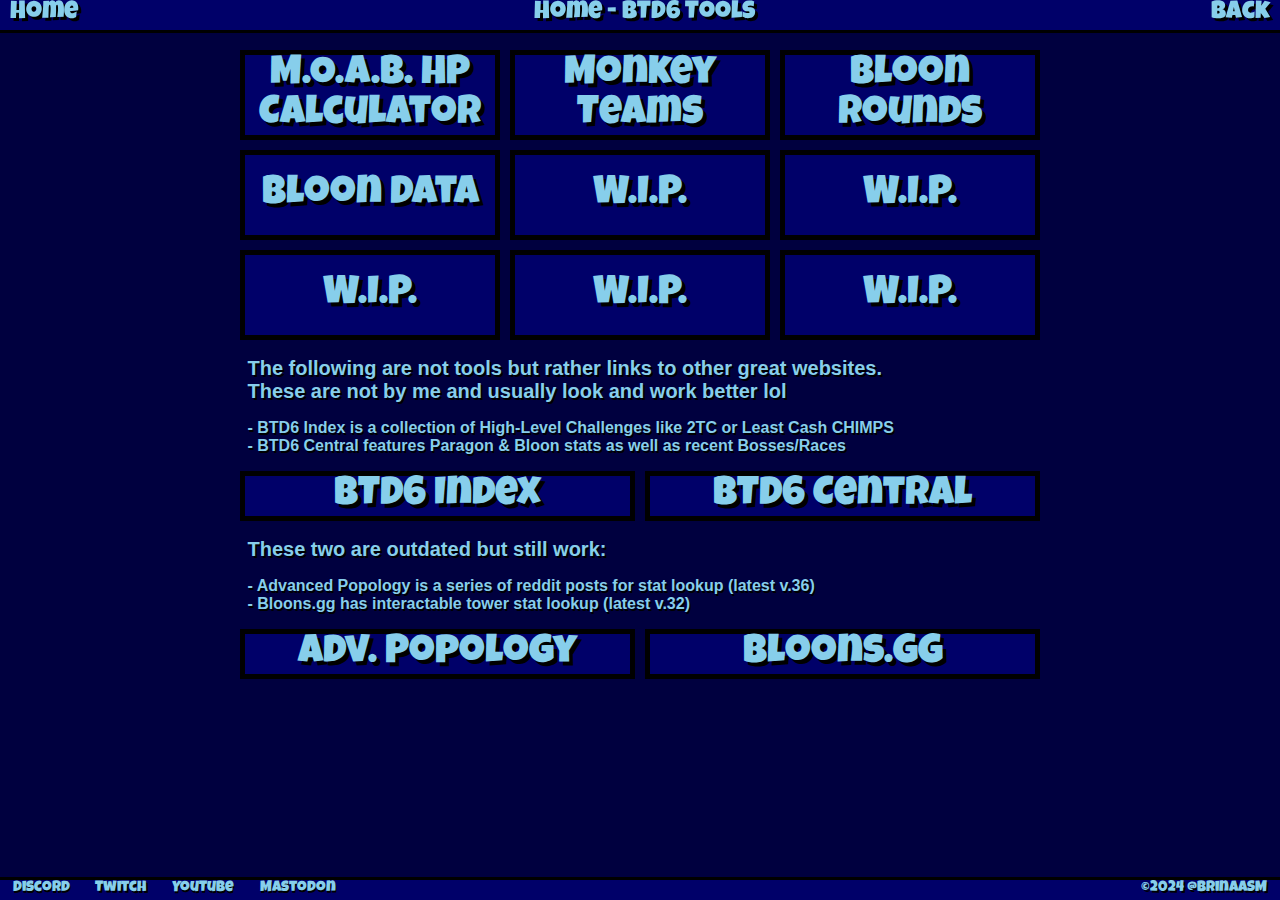
<file: index.html>
<!DOCTYPE html>
<html>
<head>
<link rel="stylesheet" href="css/globalstyle.css">
<link rel="stylesheet" href="css/index.css">
<title>Home - Bloons TD 6 Tools</title>
</head>
<body>

<header id="header">

<div class=home-button>
	<a href="index.html">Home</a>
</div>
<div class="site-text">
	Home - BTD6 Tools
</div>
<div class=back-button>
	<a href="index.html">Back</a>
</div>

</header>

<div class="content">

<div class="grid-container">
	<a class="grid-item" href="html/MOABHP.html">
		M.O.A.B. HP Calculator
	</a>
	<a class="grid-item" href="html/Teams.html">
		Monkey Teams
	</a>
	<a class="grid-item" href="html/RoundsMenu.html">
		Bloon Rounds
	</a>
	<a class="grid-item" href="html/BloonData.html">
		Bloon Data
	</a>
	<div class="grid-item">W.I.P.</div>
	<div class="grid-item">W.I.P.</div>
	<div class="grid-item">W.I.P.</div>
	<div class="grid-item">W.I.P.</div>
	<div class="grid-item">W.I.P.</div>
</div>

<h2>
The following are not tools but rather links to other great websites.
</br>
These are not by me and usually look and work better lol</h2>
<h3>
- BTD6 Index is a collection of High-Level Challenges like 2TC or Least Cash CHIMPS
</br>
- BTD6 Central features Paragon & Bloon stats as well as recent Bosses/Races
</h3>

<div class="grid-container-links">
	<a class="grid-item" href="https://btd6index.win/">
		BTD6 Index
	</a>
	<a class="grid-item" href="https://btd6central.com">
		BTD6 Central
	</a>
</div>

<h2>
These two are outdated but still work:
</h2>
<h3>
- Advanced Popology is a series of reddit posts for stat lookup (latest v.36)
</br>
- Bloons.gg has interactable tower stat lookup (latest v.32)
</h3>

<div class="grid-container-links">
	<a class="grid-item" href="https://www.reddit.com/r/btd6/comments/atomg3/advanced_popology_vol_1_primary_towers/">
		Adv. Popology
	</a>
	<a class="grid-item" href="https://bloons.gg/">
		Bloons.GG
	</a>
</div>

<footer id="footer">

<div class="footer-element">
	<a href="https://discord.com/invite/922ff2xKD2" target="_blank">Discord</a>
</div>
<div class="footer-element">
	<a href="https://twitch.tv/BrinaaSM" target="_blank">Twitch</a>
</div>
<div class="footer-element">
<a href="https://youtube.com/@BrinaaSM" target="_blank">YouTube</a>
</div>
<div class="footer-element">
	<a rel="me" href="https://mstdn.social/@BrinaaSM">Mastodon</a>
</div>
<div class="footer-element" id="copyright-link">
<a href="https://github.com/BrinaaSM" target="_blank">©2024 @BrinaaSM</a>
</div>

</footer>

</body>
</html>
</file>
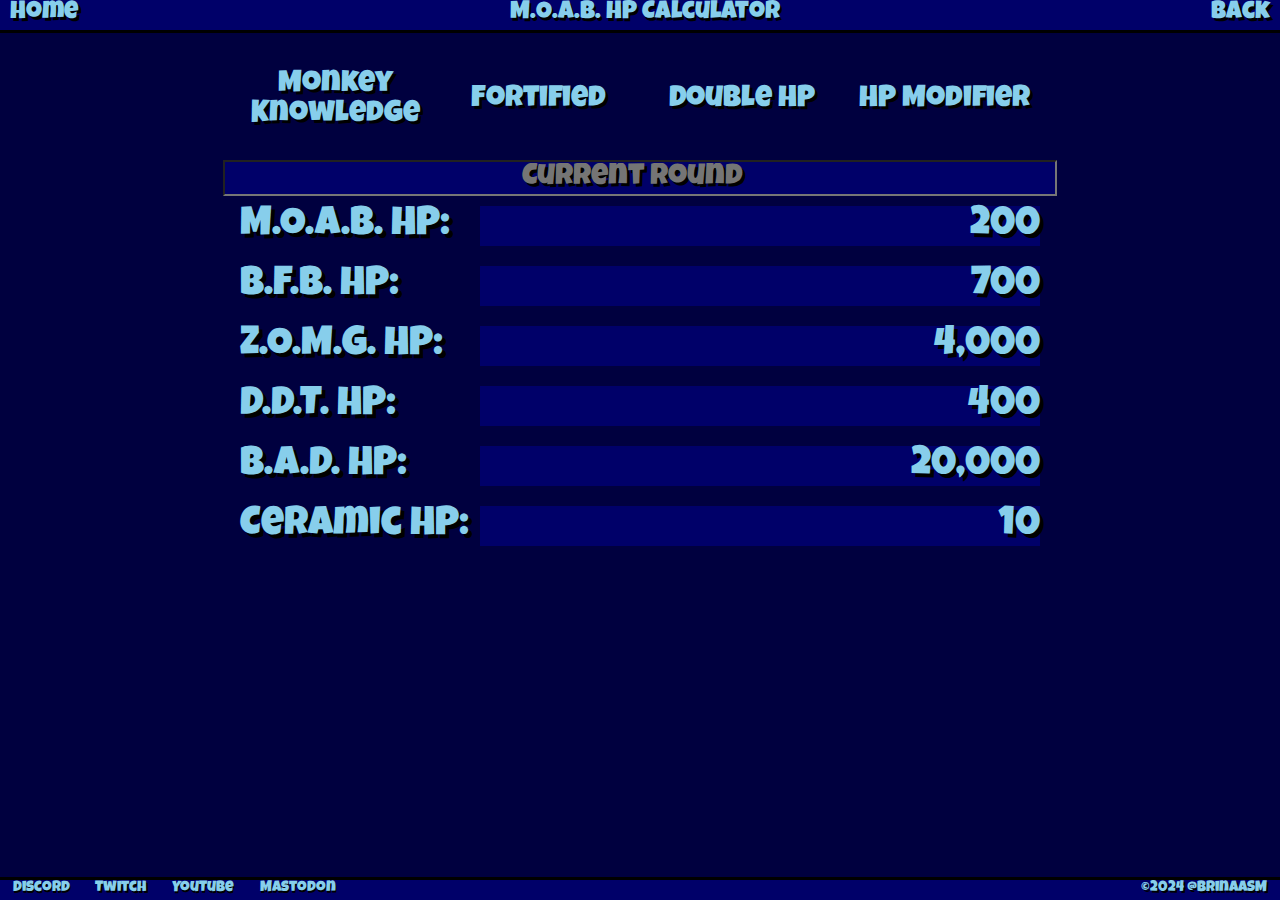
<file: html/MOABHP.html>
<!DOCTYPE html>
<html>
<head>
<link rel="stylesheet" href="../css/globalstyle.css">
<link rel="stylesheet" href="../css/moabhp.css">
<title>M.O.A.B. HP Calculator - Bloons TD 6 Tools</title>
</head>
<body>

<div class="page-container">

<header id="header">

<div class=home-button>
	<a href="../index.html">Home</a>
</div>
<div class="site-text">
	M.O.A.B. HP Calculator
</div>
<div class=back-button>
	<a href="../index.html">Back</a>
</div>
	
</header>

<div class="content">

<div class="checkbox-container">
	<div class="checkbox-div">
		<input type="checkbox" class="checkbox" id="knowledge" name="knowledge" value="Monkey Knowledge" onchange='knowledge=this.checked;selectCheckbox(this);calcAll()'>
		<label class="checkbox-label" for="knowledge">Monkey Knowledge</label>
	</div>
	<div class="checkbox-div">
		<input type="checkbox" class="checkbox" id="fortified" name="fortified" value="Fortified" onchange='fortified=this.checked;selectCheckbox(this);calcAll()'>
		<label class="checkbox-label" for="fortified">Fortified</label>
	</div>
	<div class="checkbox-div">
		<input type="checkbox" class="checkbox" id="double" name="double" value="Double HP" onchange='doubleHP=this.checked;selectCheckbox(this);calcAll()'>
		<label class="checkbox-label" for="double">Double HP</label>
	</div>
	<div class="checkbox-div">
		<input type="checkbox" class="checkbox" id="challenge" name="challenge" value="Custom HP Modifier" onchange='challenge=this.checked;toggleChallenge();selectCheckbox(this);calcAll();'>
		<label class="checkbox-label" for="challenge">HP Modifier</label>
	</div>
	
</div>

<div class="input" id= "modifier-div">
	<input class="modifier-input" id="modifier-input" type="number" placeholder="HP modifier in %" min="5" max="2000" onblur="checkValidModifier();calcAll();"/>
</div>

<div class="input">
	<input class="moab-input" id="current-round-input" type="number" placeholder="Current Round" min="1"/>
</div>

<div class="output-row"> 
	<div class="output-desc">M.O.A.B. HP:</div>
	<div class="output-text-box"><div class="moab-output" id="moab-hp-output">200</div></div>
</div>
<div class="output-row"> 
	<div class="output-desc">B.F.B. HP:</div>
	<div class="output-text-box"><div class="moab-output" id="bfb-hp-output">700</div></div>
</div>
<div class="output-row"> 
	<div class="output-desc">Z.O.M.G. HP:</div>
	<div class="output-text-box"><div class="moab-output" id="zomg-hp-output">4,000</div></div>
</div>
<div class="output-row"> 
	<div class="output-desc">D.D.T. HP:</div>
	<div class="output-text-box"><div class="moab-output" id="ddt-hp-output">400</div></div>
</div>
<div class="output-row"> 
	<div class="output-desc">B.A.D. HP:</div>
	<div class="output-text-box"><div class="moab-output" id="bad-hp-output">20,000</div></div>
</div>
<div class="output-row"> 
	<div class="output-desc">Ceramic HP:</div>
	<div class="output-text-box"><div class="moab-output" id="ceram-hp-output">10</div></div>
</div>

</div>

<footer id="footer">

<div class="footer-element">
	<a href="https://discord.com/invite/922ff2xKD2" target="_blank">Discord</a>
</div>
<div class="footer-element">
	<a href="https://twitch.tv/BrinaaSM" target="_blank">Twitch</a>
</div>
<div class="footer-element">
<a href="https://youtube.com/@BrinaaSM" target="_blank">YouTube</a>
</div>
<div class="footer-element">
	<a rel="me" href="https://mstdn.social/@BrinaaSM">Mastodon</a>
</div>
<div class="footer-element" id="copyright-link">
<a href="https://github.com/BrinaaSM" target="_blank">©2024 @BrinaaSM</a>
</div>

</footer>

</body>
<script src="../js/bloons.js"></script>
<script src="../js/moabhp.js"></script>
</html>
</file>
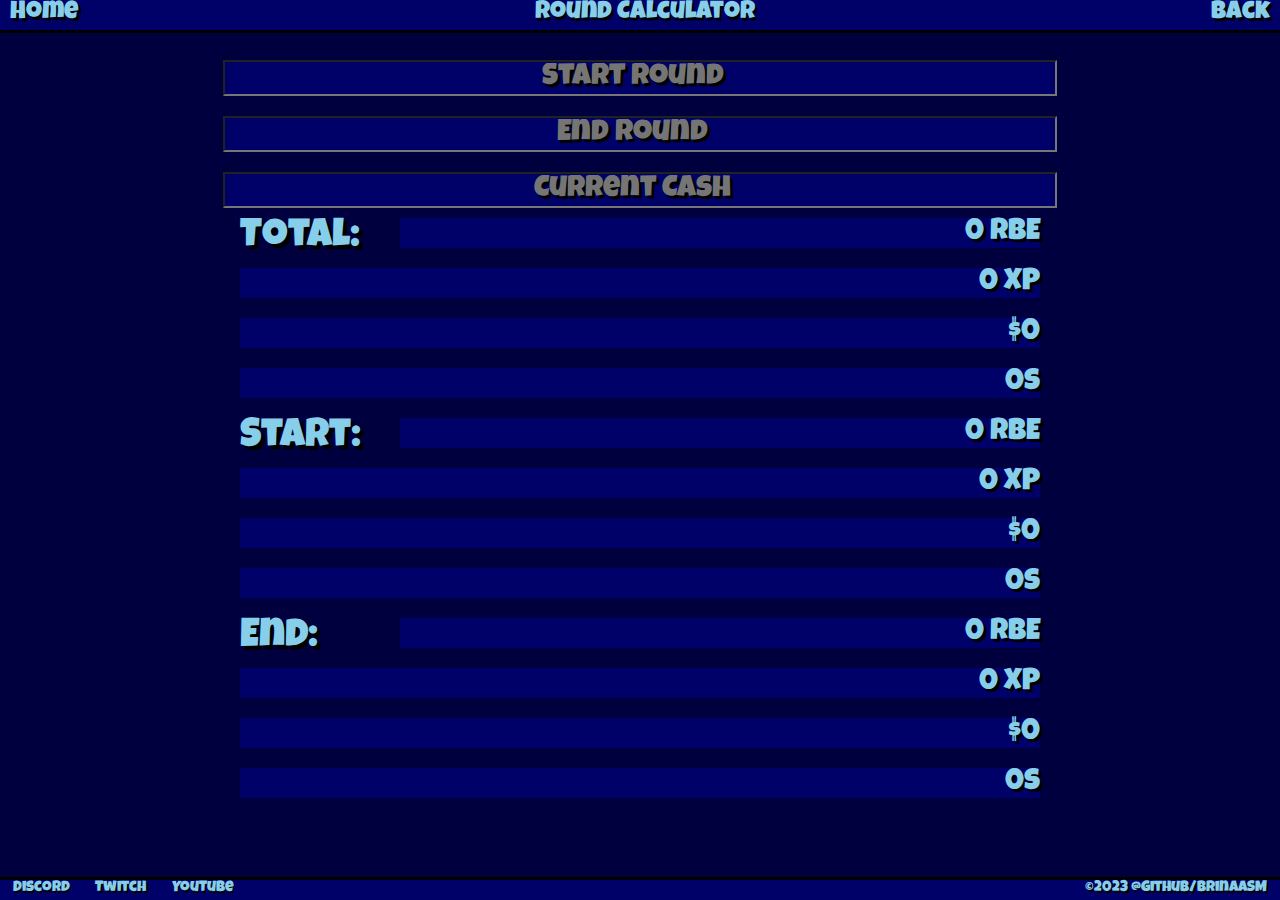
<file: html/Rounds.html>
<!DOCTYPE html>
<html>
<head>
<link rel="stylesheet" href="../css/globalstyle.css">
<link rel="stylesheet" href="../css/rounds.css">
<title>Round Calculator - Bloons TD 6 Tools</title>
</head>
<body>

<div class="page-container">

<header id="header">

<div class=home-button>
	<a href="../index.html">Home</a>
</div>
<div class="site-text">
	Round Calculator
</div>
<div class=back-button>
	<a href="../index.html">Back</a>
</div>

</header>

<div class="content">

<div class="input" id= "size-div">
	<input class="input-bar" id="start-round-input" type="number" placeholder="Start Round" min="1" max="140"/>
</div>

<div class="input" id= "size-div">
	<input class="input-bar" id="end-round-input" type="number" placeholder="End Round" min="1" max="140"/>
</div>
<div class="input" id= "size-div">
	<input class="input-bar" id="cash-input" type="number" placeholder="Current Cash" min="0"/>
</div>

<div class="output-row">
	<div class="output-desc">Total:</div>
	<div class="output-bar"><div class="output" id="rbe-output-total"/>0 RBE</div></div>
</div>
<div class="output-row">
	<div class="output-desc"></div>
	<div class="output-bar-full"><div class="output" id="xp-output-total"/>0 XP</div></div>
</div>
<div class="output-row">
	<div class="output-desc"></div>
	<div class="output-bar-full"><div class="output" id="cash-output-total"/>$0</div></div>
</div>
<div class="output-row">
	<div class="output-desc"></div>
	<div class="output-bar-full"><div class="output" id="duration-output-total"/>0s</div></div>
</div>
<div class="output-row">
	<div class="output-desc">Start:</div>
	<div class="output-bar"><div class="output" id="rbe-output-start"/>0 RBE</div></div>
</div>
<div class="output-row">
	<div class="output-desc"></div>
	<div class="output-bar-full"><div class="output" id="xp-output-start"/>0 XP</div></div>
</div>
<div class="output-row">
	<div class="output-desc"></div>
	<div class="output-bar-full"><div class="output" id="cash-output-start"/>$0</div></div>
</div>
<div class="output-row">
	<div class="output-desc"></div>
	<div class="output-bar-full"><div class="output" id="duration-output-start"/>0s</div></div>
</div>
<div class="output-row">
	<div class="output-desc">End:</div>
	<div class="output-bar"><div class="output" id="rbe-output-end"/>0 RBE</div></div>
</div>
<div class="output-row">
	<div class="output-desc"></div>
	<div class="output-bar-full"><div class="output" id="xp-output-end"/>0 XP</div></div>
</div>
<div class="output-row">
	<div class="output-desc"></div>
	<div class="output-bar-full"><div class="output" id="cash-output-end"/>$0</div></div>
</div>
<div class="output-row">
	<div class="output-desc"></div>
	<div class="output-bar-full"><div class="output" id="duration-output-end"/>0s</div></div>
</div>

<footer id="footer">

<div class="footer-element">
	<a href="https://discord.com/invite/922ff2xKD2" target="_blank">Discord</a>
</div>
<div class="footer-element">
	<a href="https://twitch.tv/BrinaaSM" target="_blank">Twitch</a>
</div>
<div class="footer-element">
<a href="https://youtube.com/@BrinaaSM" target="_blank">YouTube</a>
</div>
<div class="footer-element" id="copyright-link">
<a href="https://github.com/BrinaaSM" target="_blank">©2023 @github/BrinaaSM</a>
</div>

</footer>

</div>

</body>
<script src="../js/roundsDefault.js"></script>
<script src="../js/bloons.js"></script>
<script src="../js/rounds.js"></script>
</html>
</file>
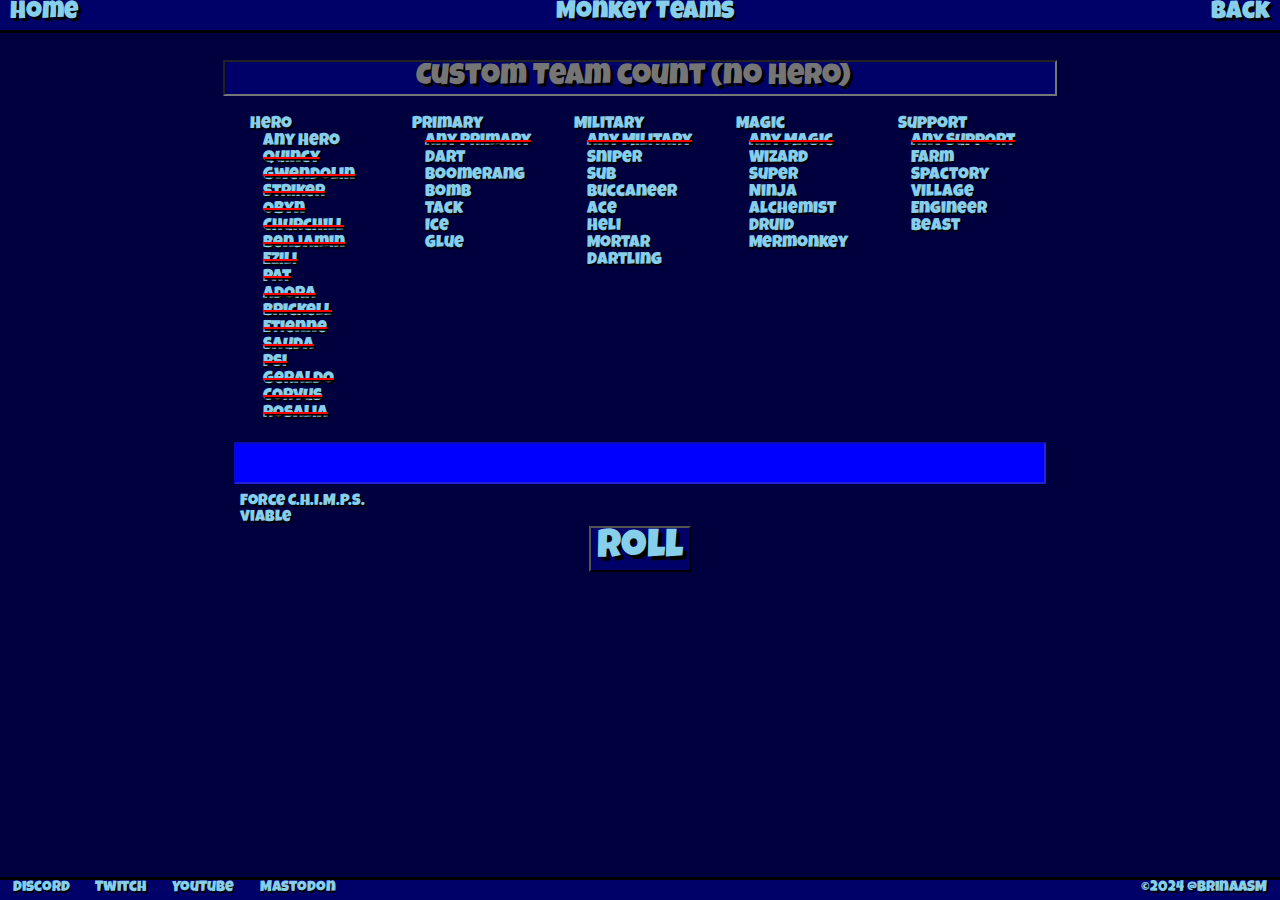
<file: html/Teams.html>
<!DOCTYPE html>
<html>
<head>
<link rel="stylesheet" href="../css/globalstyle.css">
<link rel="stylesheet" href="../css/teams.css">
<title>Monkey Teams - Bloons TD 6 Tools</title>
</head>
<body>

<div class="page-container">

<header id="header">

<div class=home-button>
	<a href="../index.html">Home</a>
</div>
<div class="site-text">
	Monkey Teams
</div>
<div class=back-button>
	<a href="../index.html">Back</a>
</div>

</header>

<div class="content">

<div class="input" id= "size-div">
	<input class="team-size-input" id="team-size-input" type="number" placeholder="Custom Team count (no Hero)" min="0" max="23"/>
</div>

<div class="grid-container">
	<div class="grid-item">
		<div class="checkbox-container">
			<div>
				<input type="checkbox" class="checkbox" id="hero" name="hero" value="Hero" checked="true" onchange='hero=this.checked;toggleHero();resetColors();'>
				<label for="hero">Hero</label><br>
			</div>
			<div class="checkbox-sub-container">
				<div>
					<input type="checkbox" class="checkbox" id="any-hero" name="any-hero" value="Any Hero" checked="true" onchange='resetColors();'>
					<label id="any-hero-label" for="any-hero">Any Hero</label><br>
				</div>
				<div>
					<input type="checkbox" class="checkbox" id="quincy" name="quincy" value="Quincy" checked="true" onchange='resetColors();'>
					<label id="quincy-label" for="quincy">Quincy</label><br>
				</div>
				<div>
					<input type="checkbox" class="checkbox" id="gwen" name="gwen" value="Gwen" checked="true" onchange='resetColors();'>
					<label id="gwen-label" for="gwen">Gwendolin</label><br>
				</div>
				<div>
					<input type="checkbox" class="checkbox" id="striker" name="striker" value="Striker" checked="true" onchange='resetColors();'>
					<label id="striker-label" for="striker">Striker</label><br>
				</div>
				<div>
					<input type="checkbox" class="checkbox" id="obyn" name="obyn" value="Obyn" checked="true" onchange='resetColors();'>
					<label id="obyn-label" for="obyn">Obyn</label><br>
				</div>
				<div>
					<input type="checkbox" class="checkbox" id="churchill" name="churchill" value="Churchill" checked="true" onchange='resetColors();'>
					<label id="churchill-label" for="churchill">Churchill</label><br>
				</div>
				<div>
					<input type="checkbox" class="checkbox" id="ben" name="ben" value="Ben" checked="true" onchange='resetColors();'>
					<label id="ben-label" for="ben">Benjamin</label><br>
				</div>
				<div>
					<input type="checkbox" class="checkbox" id="ezili" name="ezili" value="Ezili" checked="true" onchange='resetColors();'>
					<label id="ezili-label" for="ezili">Ezili</label><br>
				</div>
				<div>
					<input type="checkbox" class="checkbox" id="pat" name="pat" value="Pat" checked="true" onchange='resetColors();'>
					<label id="pat-label" for="pat">Pat</label><br>
				</div>
				<div>
					<input type="checkbox" class="checkbox" id="adora" name="adora" value="Adora" checked="true" onchange='resetColors();'>
					<label id="adora-label" for="adora">Adora</label><br>
				</div>
				<div>
					<input type="checkbox" class="checkbox" id="brickell" name="brickell" value="Brickell" checked="true" onchange='resetColors();'>
					<label id="brickell-label" for="brickell">Brickell</label><br>
				</div>
				<div>
					<input type="checkbox" class="checkbox" id="etienne" name="etienne" value="Etienne" checked="true" onchange='resetColors();'>
					<label id="etienne-label" for="etienne">Etienne</label><br>
				</div>
				<div>
					<input type="checkbox" class="checkbox" id="sauda" name="sauda" value="Sauda" checked="true" onchange='resetColors();'>
					<label id="sauda-label" for="sauda">Sauda</label><br>
				</div>
				<div>
					<input type="checkbox" class="checkbox" id="psi" name="psi" value="Psi" checked="true" onchange='resetColors();'>
					<label id="psi-label" for="psi">Psi</label><br>
				</div>
				<div>
					<input type="checkbox" class="checkbox" id="gerry" name="gerry" value="Gerry" checked="true" onchange='resetColors();'>
					<label id="gerry-label" for="gerry">Geraldo</label><br>
				</div>
				<div>
					<input type="checkbox" class="checkbox" id="corvus" name="corvus" value="Corvus" checked="true" onchange='resetColors();'>
					<label id="corvus-label" for="corvus">Corvus</label><br>
				</div>
				<div>
					<input type="checkbox" class="checkbox" id="rosalia" name="rosalia" value="Rosalia" checked="true" onchange='resetColors();'>
					<label id="rosalia-label" for="rosalia">Rosalia</label><br>
				</div>
			</div>
		</div>
	</div>
	<div class="grid-item">
		<div class="checkbox-container">
			<div>
				<input type="checkbox" class="checkbox" id="primary" name="primary" value="Primary" checked="true" onchange='primary=this.checked;togglePrimary();resetColors();'>
				<label for="primary">Primary</label><br>
			</div>
			<div class="checkbox-sub-container">
				<div>
					<input type="checkbox" class="checkbox" id="any-primary" name="any-primary" value="Any Primary" checked="true" onchange='resetColors();'>
					<label id="any-primary-label" for="any-primary">Any Primary</label><br>
				</div>
				<div>
					<input type="checkbox" class="checkbox" id="dart" name="dart" value="Dart" checked="true" onchange='resetColors();'>
					<label id="dart-label" for="dart">Dart</label><br>
				</div>
				<div>
					<input type="checkbox" class="checkbox" id="boomerang" name="boomerang" value="Boomerang" checked="true" onchange='resetColors();'>
					<label id="boomerang-label" for="boomerang">Boomerang</label><br>
				</div>
				<div>
					<input type="checkbox" class="checkbox" id="bomb" name="bomb" value="Bomb" checked="true" onchange='resetColors();'>
					<label id="bomb-label" for="bomb">Bomb</label><br>
				</div>
				<div>
					<input type="checkbox" class="checkbox" id="tack" name="tack" value="Tack" checked="true" onchange='resetColors();'>
					<label id="tack-label" for="tack">Tack</label><br>
				</div>
				<div>
					<input type="checkbox" class="checkbox" id="ice" name="ice" value="Ice" checked="true" onchange='resetColors();'>
					<label id="ice-label" for="ice">Ice</label><br>
				</div>
				<div>
					<input type="checkbox" class="checkbox" id="glue" name="glue" value="Glue" checked="true" onchange='resetColors();'>
					<label id="glue-label" for="glue">Glue</label><br>
				</div>
			</div>
		</div>
	</div>
	<div class="grid-item">
		<div class="checkbox-container">
			<div>
				<input type="checkbox" class="checkbox" id="military" name="military" value="Military" checked="true" onchange='military=this.checked;toggleMilitary();resetColors();'>
				<label for="military">Military</label><br>
			</div>
			<div class="checkbox-sub-container">
				<div>
					<input type="checkbox" class="checkbox" id="any-military" name="any-military" value="Any Military" checked="true" onchange='resetColors();'>
					<label id="any-military-label" for="any-military">Any Military</label><br>
				</div>
				<div>
					<input type="checkbox" class="checkbox" id="sniper" name="sniper" value="Sniper" checked="true" onchange='resetColors();'>
					<label id="sniper-label" for="sniper">Sniper</label><br>
				</div>
				<div>
					<input type="checkbox" class="checkbox" id="sub" name="sub" value="Sub" checked="true" onchange='resetColors();'>
					<label id="sub-label" for="sub">Sub</label><br>
				</div>
				<div>
					<input type="checkbox" class="checkbox" id="bucc" name="bucc" value="Bucc" checked="true" onchange='resetColors();'>
					<label id="bucc-label" for="bucc">Buccaneer</label><br>
				</div>
				<div>
					<input type="checkbox" class="checkbox" id="ace" name="ace" value="Ace" checked="true" onchange='resetColors();'>
					<label id="ace-label" for="ace">Ace</label><br>
				</div>
				<div>
					<input type="checkbox" class="checkbox" id="heli" name="heli" value="Heli" checked="true" onchange='resetColors();'>
					<label id="heli-label" for="heli">Heli</label><br>
				</div>
				<div>
					<input type="checkbox" class="checkbox" id="mortar" name="mortar" value="Mortar" checked="true" onchange='resetColors();'>
					<label id="mortar-label" for="mortar">Mortar</label><br>
				</div>
				<div>
					<input type="checkbox" class="checkbox" id="dartling" name="dartling" value="Dartling" checked="true" onchange='resetColors();'>
					<label id="dartling-label" for="dartling">Dartling</label><br>
				</div>
			</div>
		</div>
	</div>
	<div class="grid-item">
		<div class="checkbox-container">
			<div>
				<input type="checkbox" class="checkbox" id="magic" name="magic" value="Magic" checked="true" onchange='magic=this.checked;toggleMagic();resetColors();'>
				<label for="magic">Magic</label><br>
			</div>
			<div class="checkbox-sub-container">
				<div>
					<input type="checkbox" class="checkbox" id="any-magic" name="any-magic" value="Any Magic" checked="true" onchange='resetColors();'>
					<label id="any-magic-label" for="any-magic">Any Magic</label><br>
				</div>
				<div>
					<input type="checkbox" class="checkbox" id="wiz" name="wiz" value="Wiz" checked="true" onchange='resetColors();'>
					<label id="wiz-label" for="wiz">Wizard</label><br>
				</div>
				<div>
					<input type="checkbox" class="checkbox" id="superm" name="superm" value="Superm" checked="true" onchange='resetColors();'>
					<label id="superm-label" for="superm">Super</label><br>
				</div>
				<div>
					<input type="checkbox" class="checkbox" id="ninja" name="ninja" value="Ninja" checked="true" onchange='resetColors();'>
					<label id="ninja-label" for="ninja">Ninja</label><br>
				</div>
				<div>
					<input type="checkbox" class="checkbox" id="alch" name="alch" value="Alch" checked="true" onchange='resetColors();'>
					<label id="alch-label" for="alch">Alchemist</label><br>
				</div>
				<div>
					<input type="checkbox" class="checkbox" id="druid" name="druid" value="Druid" checked="true" onchange='resetColors();'>
					<label id="druid-label" for="druid">Druid</label><br>
				</div>
				<div>
					<input type="checkbox" class="checkbox" id="mermonkey" name="mermonkey" value="Mermonkey" checked="true" onchange='resetColors();'>
					<label id="mermonkey-label" for="mermonkey">Mermonkey</label><br>
				</div>
			</div>
		</div>
	</div>
	<div class="grid-item">
		<div class="checkbox-container">
			<div>
				<input type="checkbox" class="checkbox" id="support" name="support" value="Support" checked="true" onchange='support=this.checked;toggleSupport();resetColors();'>
				<label for="support">Support</label><br>
			</div>
			<div class="checkbox-sub-container">
				<div>
					<input type="checkbox" class="checkbox" id="any-support" name="any-support" value="Any Support" checked="true" onchange='resetColors();'>
					<label id="any-support-label" for="any-support">Any Support</label><br>
				</div>
				<div>
					<input type="checkbox" class="checkbox" id="farm" name="farm" value="Farm" checked="true" onchange='resetColors();'>
					<label id="farm-label" for="farm">Farm</label><br>
				</div>
				<div>
					<input type="checkbox" class="checkbox" id="spac" name="spac" value="Spac" checked="true" onchange='resetColors();'>
					<label id="spac-label" for="spac">Spactory</label><br>
				</div>
				<div>
					<input type="checkbox" class="checkbox" id="village" name="village" value="Village" checked="true" onchange='resetColors();'>
					<label id="village-label" for="village">Village</label><br>
				</div>
				<div>
					<input type="checkbox" class="checkbox" id="engi" name="engi" value="Engi" checked="true" onchange='resetColors();'>
					<label id="engi-label" for="engi">Engineer</label><br>
				</div>
				<div>
					<input type="checkbox" class="checkbox" id="beast" name="beast" value="Beast" checked="true" onchange='resetColors();'>
					<label id="beast-label" for="beast">Beast</label><br>
				</div>
			</div>
		</div>
	</div>
</div>

<div class="input" id= "size-div">
	<input class="team-output" id="team-output" disabled="true"/>
</div>

<div class=grid-container>
	<div class="checkbox-div">
		<input type="checkbox" class="checkbox" id="chimps-viable" name="chimps-viable" value="Force C.H.I.M.P.S. viable" checked="true" onchange='chimpsViable=this.checked;resetColors();'>
		<label class="chimps-viable-label" for="chimps-viable">Force C.H.I.M.P.S. viable</label><br>
	</div>
</div>

<div class="roll-button-div">
	<button class="roll-button" type="button" onclick="roll()">Roll</button>
</div>

</div>

<footer id="footer">

<div class="footer-element">
	<a href="https://discord.com/invite/922ff2xKD2" target="_blank">Discord</a>
</div>
<div class="footer-element">
	<a href="https://twitch.tv/BrinaaSM" target="_blank">Twitch</a>
</div>
<div class="footer-element">
<a href="https://youtube.com/@BrinaaSM" target="_blank">YouTube</a>
</div>
<div class="footer-element">
	<a rel="me" href="https://mstdn.social/@BrinaaSM">Mastodon</a>
</div>
<div class="footer-element" id="copyright-link">
<a href="https://github.com/BrinaaSM" target="_blank">©2024 @BrinaaSM</a>
</div>

</footer>

</body>
<script src="../js/teams.js"></script>
<script>window.onload = initPage();</script>
</html>
</file>
<file: css/globalstyle.css>
@import url('https://fonts.googleapis.com/css?family=Luckiest+Guy');
* {
	color: #87CEEB;
	font-family: 'Luckiest Guy';
	text-shadow: 0.1em 0.1em #000000;
}

html,
body {
	width: 100%;
	height: 100%;
	margin: 0px;
	background-color: #00003f;
}

a {
	color: #87CEEB;
	text-decoration: none;
}

#header {
	position: fixed;
	width: 100%;
	top: 0;
	left: 0;
	display: block;
	text-align: center;
	font-size: 25px;
	height: 30px;
	border-bottom: 3px black solid;
	background-color: #000069;
}

@media (pointer: coarse)  {
	#header {
		padding-top: 10px;
	}
}

@media (hover: none) {
	#header {
		padding-top: 10px;
	}
}

#header > div > a {
	padding-left: 10px;
	padding-right: 10px;
	text-shadow: 0.1em 0.1em #000000;
}

#header > .home-button {
	display: inline-block;
	float: left;
}

#header > .site-text {
	display: inline-block;
	text-align: center;
	text-shadow: 0.1em 0.1em #000000;
}

#header > .back-button {
	display: inline-block;
	float: right;
}

.content {
	padding-top: 50px;
	padding-bottom: 50px;
	margin-top: 0px;
}

#footer {
	position: fixed;
	margin-top: auto;
	text-shadow: 0.1em 0.1em #000000;
	display: block;
	height: 20px;
	left: 0;
	bottom: 0;
	width: 100%;
	color: #87CEEB;
	text-align: center;
	border-top: 3px black solid;
	font-size: 15px;
	background-color: #000069;
}

.footer-element {
	display: inline-block;
	padding-left: 1vw;
	padding-right: 1vw;
	float: left;
}

.footer-element > a {
	text-shadow: 0.1em 0.1em #000000;
}

#copyright-link {
	display: inline-block;
	text-align: right;
	float: right;
}
</file>
<file: css/index.css>
h2 {
	font-family: Arial;
	margin-left: auto;
	margin-right: auto;
	padding-left: 15px;
	max-width: 800px;
	font-size: min(5vw, 20px);
}

h3 {
	font-family: Arial;
	margin-left: auto;
	margin-right: auto;
	padding-left: 15px;
	max-width: 800px;
	font-size: min(5vw, 16px);
}

.grid-item {
	border: 5px solid black;
	background-color: #000069;
	text-align: center;
	font-size: min(5vw, 40px);
	display: flex;
	justify-content: center;
	align-items: center;
}

.grid-item > p {
	background-color: #000069;
}

.grid-item > a {
	text-align: center;
	background-color: #000069;
	text-decoration: none;
	display: block;
	justify-content: center;
	width: 100%;
    height: 100%;
}

.grid-container {
	margin-left: auto;
	margin-right: auto;
	display: grid;
	grid-template-columns: repeat(3, 1fr);
	grid-template-rows: repeat(3, 1fr);
	row-gap: 10px;
	column-gap: 10px;
	max-width: 800px;
}

.grid-container-links {
	margin-left: auto;
	margin-right: auto;
	display: grid;
	grid-template-columns: repeat(2, 1fr);
	grid-template-rows: repeat(1, 1fr);
	row-gap: 10px;
	column-gap: 10px;
	max-width: 800px;
}
</file>
<file: css/moabhp.css>
@import url('https://fonts.googleapis.com/css?family=Luckiest+Guy');

.input {
	padding: 10px;
	text-align: center;
}

.output-desc {
	display: block;
	float: left;
	font-size: min(4vw, 40px);
	text-align: left;
	text-shadow: 0.1em 0.1em #000000;
	width: 30%;
	max-width: 800px;
}

.output-row {
	display: block;
	text-align: left;
	margin-left: auto;
	margin-right: auto;
	height: min(7vw, 60px);
	width: 90%;
	max-width: 800px;
}

.output-text-box {
	display: block;
	float: left;
	font-size: min(4vw, 30px);
	text-align: right;
	text-shadow: 0.1em 0.1em #000000;
	width: 70%;
}

.moab-input {
	padding-left: 15px;
	padding-right: 15px;
	text-shadow: 0.1em 0.1em #000000;
	background-color: #000069;
	text-align: center;
	font-size: min(5vw, 30px);
	width: 90%;
	height: 30px;
	max-width: 800px;
}

.moab-output {
	display: block;
	text-shadow: 0.1em 0.1em #000000;
	background-color: #000069;
	text-align: right;
	width: 100%;
	font-size: min(4vw, 40px);
}

.modifier-input {
	padding-left: 15px;
	padding-right: 15px;
	text-shadow: 0.1em 0.1em #000000;
	background-color: #000069;
	text-align: center;
	font-size: min(5vw, 30px);
	width: 90%;
	height: 30px;
	max-width: 800px;
}

.checkbox-container {
	padding-left: 15px;
	padding-right: 15px;
	display: grid;
	text-align: center;
	margin-left: auto;
	margin-right: auto;
	font-size: min(3.5vw, 30px);
	grid-template-columns: repeat(4, 1fr);
	grid-template-rows: 1fr;
	column-gap: 1vw;
	max-width: 800px;
	height: 100px;
}

.checkbox-div {
	display: flex;
	justify-content: center;
	text-align: center;
	align-items: center;
	border: 3px #00003f solid;
}

.checkbox-label:hover {
	color: white;
}

.checkbox-label {
	width: 100%;
}

.checkbox {
	display: none;
}
</file>
<file: css/rounds.css>
@import url('https://fonts.googleapis.com/css?family=Luckiest+Guy');

.input {
	padding: 10px;
	text-align: center;
}

.input-bar {
	padding-left: 15px;
	padding-right: 15px;
	text-shadow: 0.1em 0.1em #000000;
	background-color: #000069;
	text-align: center;
	font-size: min(5vw, 30px);
	width: 90%;
	height: 30px;
	max-width: 800px;
}

.output {
	display: block;
	text-shadow: 0.1em 0.1em #000000;
	background-color: #000069;
	text-align: right;
	width: 100%;
	font-size: min(4vw, 30px);
}

.output-bar {
	display: block;
	float: left;
	font-size: min(3vw, 30px);
	text-align: right;
	text-shadow: 0.1em 0.1em #000000;
	width: 80%;
}

.output-bar-full {
	display: block;
	float: left;
	font-size: min(3vw, 30px);
	text-align: right;
	text-shadow: 0.1em 0.1em #000000;
	width: 100%;
}

.output-desc {
	display: block;
	float: left;
	font-size: min(4vw, 40px);
	text-align: left;
	text-shadow: 0.1em 0.1em #000000;
	width: 20%;
	max-width: 800px;
}

.output-row {
	display: block;
	text-align: left;
	margin-left: auto;
	margin-right: auto;
	height: min(6vw, 50px);
	width: 90%;
	max-width: 800px;
}
</file>
<file: css/teams.css>
@import url('https://fonts.googleapis.com/css?family=Luckiest+Guy');

.input {
	padding: 10px;
	text-align: center;
}

.checkbox-container {
	display: block;
	padding: 10px;
	text-align: left;
	font-size: min(4vw, 17px);
}

.checkbox-sub-container {
	display: inline-block;
	padding-left: 1vw;
	text-align: left;
}

.checkbox {
	display: none;
}

.checkbox:not(:checked) + label {
	text-decoration: line-through;
	text-decoration-color: red;
	text-decoration-thickness: 2px;
}

.grid-container {
	margin-left: auto;
	margin-right: auto;
	padding-left: 15px;
	padding-right: 15px;
	display: grid;
	grid-template-columns: repeat(5, 1fr);
	row-gap: 10px;
	column-gap: 10px;
	max-width: 800px;
}

@media (max-width:850px) {
	.grid-container {
		grid-template-columns: repeat(4, 1fr);
	}
}

@media (max-width:650px) {
	.grid-container {
		grid-template-columns: repeat(3, 1fr);
	}
}

@media (max-width:500px) {
	.grid-container {
		grid-template-columns: repeat(1, 1fr);
	}
	.checkbox-container {
		font-size: 30px;
	}
}

@media (pointer: coarse)  {
	.grid-container {
		grid-template-columns: repeat(1, 1fr);
	}
	.checkbox-container {
		font-size: 30px;
	}
}

@media (hover: none) {
	.grid-container {
		grid-template-columns: repeat(1, 1fr);
	}
	.checkbox-container {
		font-size: 30px;
	}
}

.roll-button-div {
	display: block;
	text-align: center;
}

.roll-button {
	font-size: 40px;
	background-color: #000069;
}

.team-size-input {
	padding-left: 15px;
	padding-right: 15px;
	text-shadow: 0.1em 0.1em #000000;
	background-color: #000069;
	text-align: center;
	font-size: min(5vw, 30px);
	width: 90%;
	height: 30px;
	max-width: 800px;
}

.team-output {
	padding-left: 15px;
	padding-right: 15px;
	text-shadow: 0.1em 0.1em #000000;
	background-color: #000069;
	text-align: center;
	font-size: min(4vw, 30px);
	width: 90%;
	height: 30px;
	max-width: 800px;
	-webkit-text-stroke: 1px black;
	color: white;
	text-shadow:
	0.05em 0.05em black,
	0.05em 0.0em black,
	0.05em -0.05em black,
	0.0em 0.125em black,
	0.0em -0.05em black,
	-0.05em 0.05em black,
	-0.05em 0.0em black,
	-0.05em -0.05em black;
	background-color: #0000FF;
	color: white;
	text-align: left;
	padding: 0.3vw;
}
</file>
